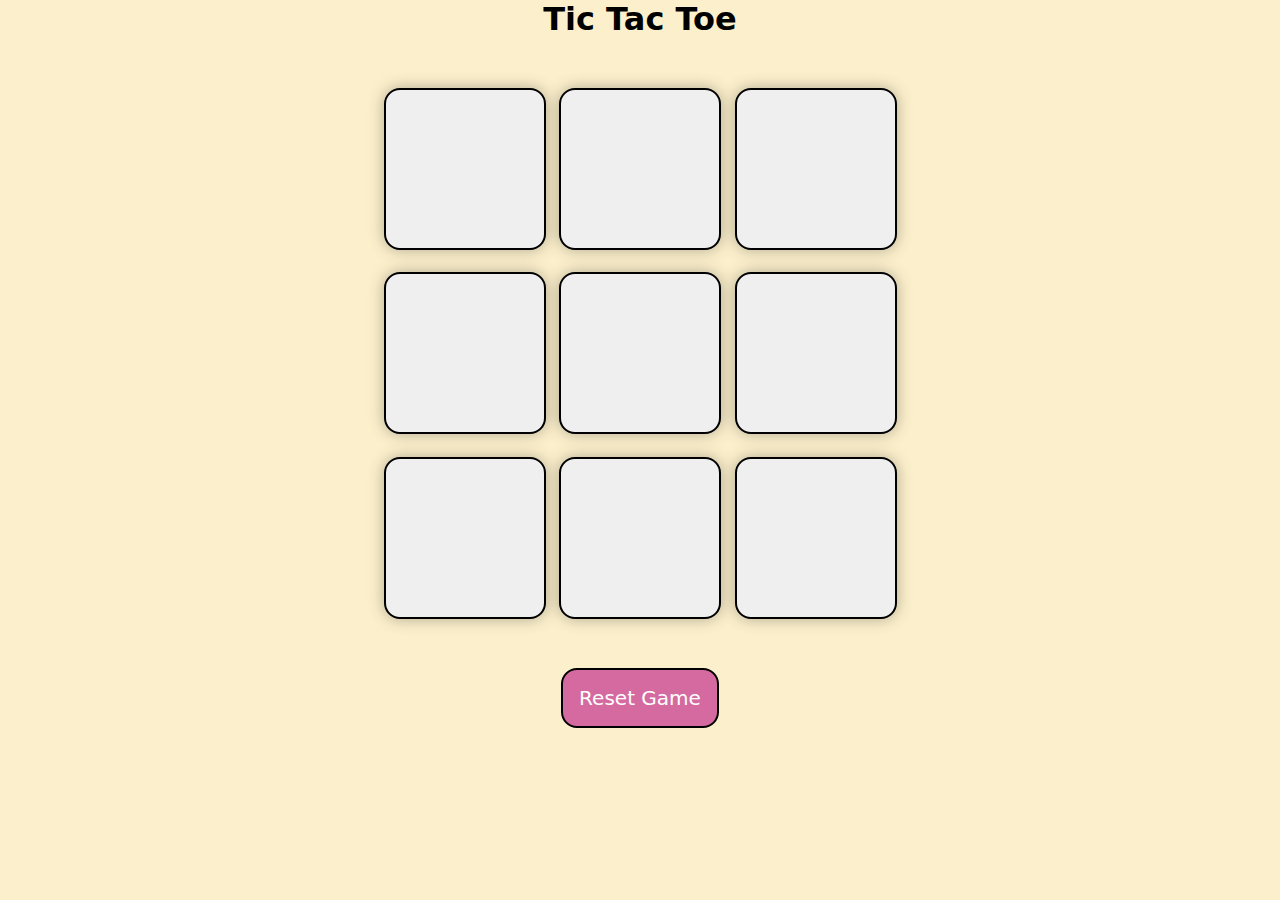
<file: index.html>
<!DOCTYPE html>
<html lang="en">
<head>
    <meta charset="UTF-8">
    <meta name="viewport" content="width=device-width, initial-scale=1.0">
    <title>TicTacToe</title>
    <link rel="stylesheet" href="style.css">
</head>
<body>
    <div class="msg-container hide">
        <p id="msg"> Winner</p>
        <button id="newBtn">New Game</button>
    </div>
    <main>
        <!-- added heading -->
        <h1> Tic Tac Toe</h1>
        <div class="container">
            <!-- created 9 buttons -->
            <div class = game>
                <button class = 'box'></button>
                <button class = 'box'></button>
                <button class = 'box'></button>
                <button class = 'box'></button>
                <button class = 'box'></button>
                <button class = 'box'></button>
                <button class = 'box'></button>
                <button class = 'box'></button>
                <button class = 'box'></button>
            </div>
        </div>
        <button id="resetBtn">Reset Game</button>
    </main>
    
    <script src="script.js"> </script>
</body>
</html>
</file>
<file: style.css>
* {
    margin: 0;
    padding: 0;
    font-family: system-ui, -apple-system, BlinkMacSystemFont, 'Segoe UI', Roboto, Oxygen, Ubuntu, Cantarell, 'Open Sans', 'Helvetica Neue', sans-serif;
}

body {
    background-color: #fcf0cc;
    text-align: center;
}

.container {
    height: 70vh;
    display: flex;
    justify-content: center;
    align-items: center;
}

.game {
    height: 60vmin;
    width: 60vmin;
    display: flex;
    flex-wrap: wrap;
    justify-content: center;
    align-items: center;
    gap: 1.5vmin;
}

.box {
   height: 18vmin; 
   width: 18vmin;
   border-radius: 1rem;
   border: 2px solid black;
   box-shadow : 0 0 1rem rgba(0,0,0,0.3);
   font-size: 8vmin;
   color: #d56aa0;
   background-color: #efefef;
}

#resetBtn {
    padding: 1rem;
    font-size: 1.25rem;
    background-color: #d56aa0;
    color: white;
    border-radius: 1rem;
    border: 2px solid black;
}

#newBtn {
    padding: 1rem;
    font-size: 1.25rem;
    background-color: #d56aa0;
    color: white;
    border-radius: 1rem;
    border: 2px solid black;
}

#msg {
    color: #d56aa0;
    font-weight: 550;
    font-size: 6vmin;
}

.msg-container {
    height: 100vmin;
    display: flex;
    justify-content: center;
    align-items: center;
    flex-direction: column;
    gap: 4rem;
}

.hide {
    display: none;
}
</file>
